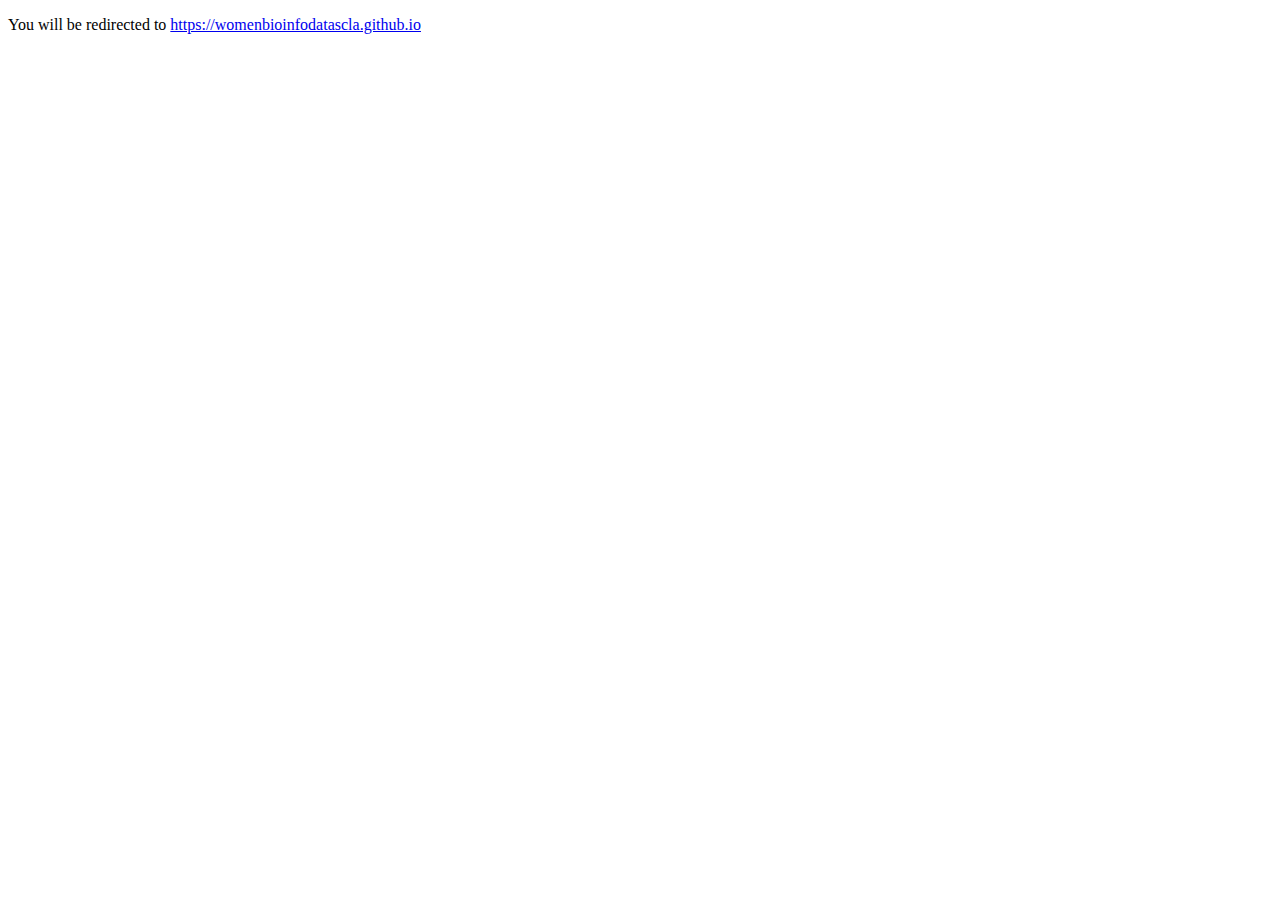
<file: index.html>
<!DOCTYPE html>
<html>
   <head>
      <title>WomenBioinfoDataScLA</title>
      <meta http-equiv="refresh" content="2; url=https://womenbioinfodatascla.github.io">
   </head>
   <body>
      <p>You will be redirected to <a href="https://womenbioinfodatascla.github.io">https://womenbioinfodatascla.github.io</a></p>
   </body>
</html>
</file>
